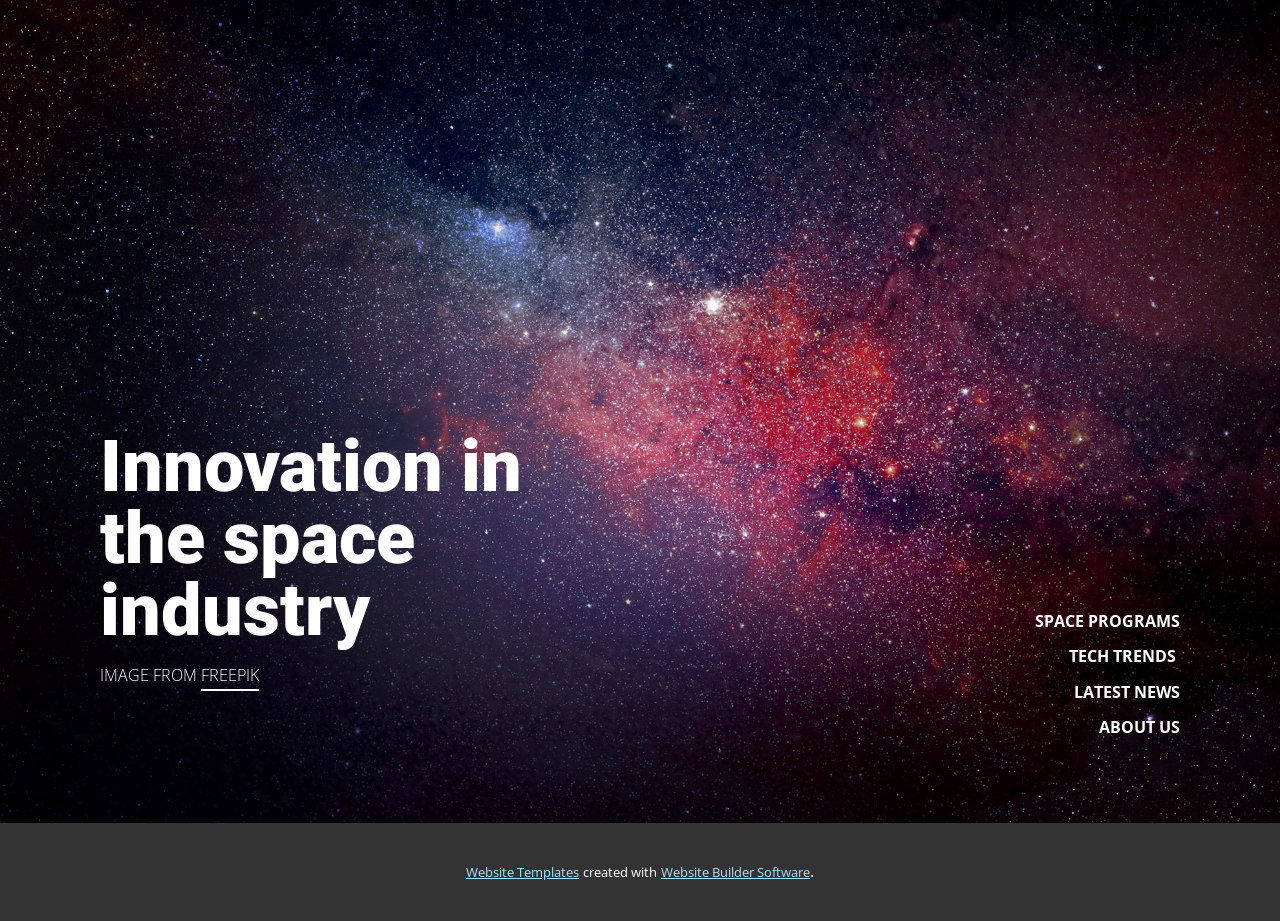
<file: kamil-mijacz/WebSite132013/index.html>
<!DOCTYPE html>
<html style="font-size: 16px;">
  <head>
    <meta name="viewport" content="width=device-width, initial-scale=1.0">
    <meta charset="utf-8">
    <meta name="keywords" content="We are sustainable construction">
    <meta name="description" content="">
    <meta name="page_type" content="np-template-header-footer-from-plugin">
    <title>Page 3</title>
    <link rel="stylesheet" href="nicepage.css" media="screen">
<link rel="stylesheet" href="Page-3.css" media="screen">
    <script class="u-script" type="text/javascript" src="jquery-1.9.1.min.js" defer=""></script>
    <script class="u-script" type="text/javascript" src="nicepage.js" defer=""></script>
    <meta name="generator" content="Nicepage 2.28.6, nicepage.com">
    <link id="u-theme-google-font" rel="stylesheet" href="https://fonts.googleapis.com/css?family=Roboto:100,100i,300,300i,400,400i,500,500i,700,700i,900,900i|Open+Sans:300,300i,400,400i,600,600i,700,700i,800,800i">
    
    
    <script type="application/ld+json">{
		"@context": "http://schema.org",
		"@type": "Organization",
		"name": "",
		"url": "index.html"
}</script>
    <meta property="og:title" content="Page 3">
    <meta property="og:type" content="website">
    <meta name="theme-color" content="#0e769c">
    <link rel="canonical" href="index.html">
    <meta property="og:url" content="index.html">
  </head>
  <body data-home-page="https://website132013.nicepage.io/Page-3.html?version=3ae9ddf6-0ade-46e8-8a3d-ba259340ba4b" data-home-page-title="Page 3" class="u-body">
    <section class="u-clearfix u-image u-section-1" src="" id="carousel_0e98">
      <div class="u-clearfix u-sheet u-valign-middle-xs u-sheet-1">
        <div class="u-clearfix u-expanded-width u-layout-wrap u-layout-wrap-1">
          <div class="u-layout">
            <div class="u-layout-row">
              <div class="u-container-style u-layout-cell u-left-cell u-size-29-lg u-size-30-xl u-size-36-md u-size-36-sm u-size-36-xs u-layout-cell-1">
                <div class="u-container-layout u-valign-top u-container-layout-1">
                  <h2 class="u-text u-text-body-alt-color u-text-1">Innovation in the space industry</h2>
                  <p class="u-text u-text-body-alt-color u-text-2">Image from <a href="https://www.freepik.com/free-photos/background" class="u-border-2 u-border-white u-btn u-button-style u-none u-text-body-alt-color u-btn-1">Freepik</a>
                  </p>
                </div>
              </div>
              <div class="u-align-right u-container-style u-layout-cell u-right-cell u-size-24-md u-size-24-sm u-size-24-xs u-size-30-xl u-size-31-lg u-layout-cell-2">
                <div class="u-container-layout u-valign-bottom u-container-layout-2">
                  <p class="u-text u-text-body-alt-color u-text-3">space programs<br>Tech Trends&nbsp;<br>Latest news<br>About Us<br>
                  </p>
                </div>
              </div>
            </div>
          </div>
        </div>
      </div>
    </section>
    
    
    
    <section class="u-backlink u-clearfix u-grey-80">
      <a class="u-link" href="https://nicepage.com/website-templates" target="_blank">
        <span>Website Templates</span>
      </a>
      <p class="u-text">
        <span>created with</span>
      </p>
      <a class="u-link" href="https://nicepage.com/" target="_blank">
        <span>Website Builder Software</span>
      </a>. 
    </section>
  </body>
</html>
</file>
